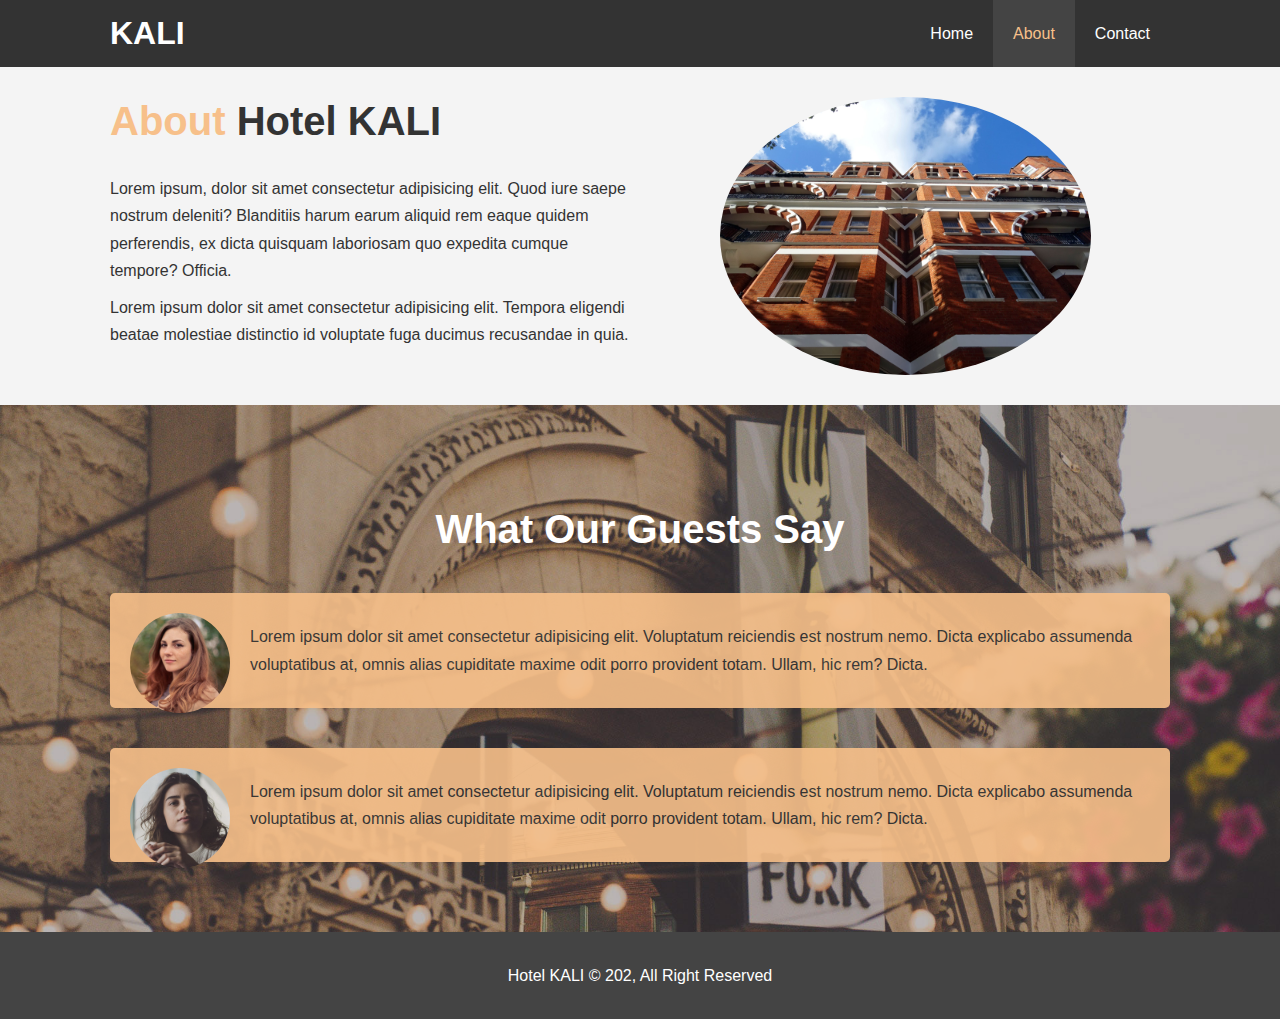
<file: about.html>
<!DOCTYPE html>
<html lang="en">
<head>
    <meta charset="UTF-8">
    <meta name="viewport" content="width=device-width, initial-scale=1.0">
    <meta http-equiv="X-UA-Compatible" content="ie=edge">
    <meta name="description" content="Welcome to the best hotel in Rumia">
    <meta name="keywords" content="hotel, hotel rumia, rumia">
    <link rel="stylesheet" href="css/style.css">
    <link rel="stylesheet" media="screen and (max-width: 768px)" href="css/mobile.css">
    <title>Hotel KALI | About</title>
</head>
<body>
    <header>
        <nav id="navbar">
            <div class="container">
                <h1 class="logo"><a href="index.html">KALI</a></h1>
                <ul>
                    <li><a href="index.html">Home</a></li>
                    <li><a href="about.html" class="current">About</a></li>
                    <li><a href="contact.html">Contact</a></li>
                </ul>
            </div>
        </nav>
    </header>

    <section id="about-info" class="bg-light py-3">
        <div class="container">
            <div class="info-left">
                <h1 class="l-heading">
                    <span class="text-primary">About</span> Hotel KALI
                </h1>
                <p>Lorem ipsum, dolor sit amet consectetur adipisicing elit. 
                    Quod iure saepe nostrum deleniti? Blanditiis
                     harum earum aliquid rem eaque quidem perferendis, 
                     ex dicta quisquam laboriosam quo expedita cumque 
                     tempore? Officia.
                </p>
                <p>
                    Lorem ipsum dolor sit amet consectetur adipisicing elit.
                     Tempora eligendi beatae molestiae distinctio id voluptate fuga ducimus recusandae in quia.
                </p>
            </div>
                <div class="info-right">
                    <img src="./img/photo-2.jpg" alt="hotel"/>
                </div>
        </div>
    </section>

    <div class="clr"></div>

    <section id="testimonials" class="py-3">
        <div class="container">
            <h2 class="l-heading">What Our Guests Say</h2>
            <div class="testimonial bg-primary">
                <img src="./img/person-1.jpg" alt="person1">
                <p>Lorem ipsum dolor sit amet consectetur adipisicing 
                    elit. Voluptatum reiciendis est nostrum nemo.
                     Dicta explicabo assumenda voluptatibus at,
                      omnis alias cupiditate maxime odit porro 
                      provident totam. Ullam, hic rem? Dicta.
                </p>
            </div>
            <div class="testimonial bg-primary">
                <img src="./img/person-2.jpg" alt="person2">
                <p>Lorem ipsum dolor sit amet consectetur adipisicing 
                    elit. Voluptatum reiciendis est nostrum nemo.
                     Dicta explicabo assumenda voluptatibus at,
                      omnis alias cupiditate maxime odit porro 
                      provident totam. Ullam, hic rem? Dicta.
                </p>
            </div>
        </div>
    </section>

    <footer id="main-footer">
        <p>Hotel KALI &copy; 202, All Right Reserved</p>
    </footer>
</body>
</html>
</file>
<file: css/style.css>
*{
    margin: 0;
    padding: 0;
    box-sizing: border-box;
}

body{
    font-family: 'Segoe UI', Tahoma, Geneva, Verdana, sans-serif;
    line-height: 1.7em;
}

a{
    color: #333;
    text-decoration: none;
}

h1, h2, h3{
    padding-bottom: 20px;
}

p{
    margin: 10px 0;
}

.container{
    margin: auto;
    max-width: 1100px;
    overflow: auto;
    padding: 0 20px
}

.text-primary{
    color: #f7c08a;
}

.lead{
    font-size: 20px;
}

.btn{
    display: inline-block;
    font-size: 18px;
    color: white;
    background: #333;
    padding: 13px 20px;
    border: none;
    cursor: pointer;
}

.btn:hover{
    background: #f7c08a;
    color: #333
}

.btn-light{
    background: #f4f4f4;
    color: #333;
}

.bg-dark{
    background: #333;
    color: white
}

.bg-light{
    background: #f4f4f4;
    color: #333
}

.bg-primary{
    color: #333;
    background: #f7c08a
}

.clr{
    clear: both
}

.l-heading{
    font-size: 40px;
    line-height: 1.2
}

.py-1{
    padding: 10px 0;
}

.py-2{
    padding: 20px 0;
}

.py-3{
    padding: 30px 0;
}

#navbar{
    background-color: #333;
    color: white;
    overflow: auto;
}

#navbar a{
    color: white
}

#navbar .logo{
    float: left;
    padding-top: 20px;
}

#navbar ul{
    list-style-type: none;
    float: right;
}

#navbar ul li{
    float: left;
}

#navbar ul li a{
    display: block;
    padding: 20px;
    text-align: cener;
}

#navbar ul li a:hover, 
#navbar ul li a.current{
    background: #444;
    color: #f7c08a
}

#showcase{
    background: url('../img/showcase.jpg') no-repeat center center/cover;
    height: 600px;
}

#showcase .showcase-content{
    color: white;
    text-align: center;
    padding-top: 170px
}

#showcase .showcase-content h1{
    font-size: 60px;
    line-height: 1.2em;

}

#showcase .showcase-content p{
    padding-bottom: 20px;
    line-height: 1.7em;
}

#home-info{
    height: 450px;
}

#home-info .info-img{
    float: left;
    width: 50%;
    background: url('../img/photo-1.jpg') no-repeat;
    min-height: 100%;
}

#home-info .info-content{
    float: right;
    width: 50%;
    height: 100%;
    text-align: center;
    padding: 50px 30px;
    overflow: hidden;
}

#home-info .info-content p{
    padding-bottom: 30px
}

.box{
    float: left;
    width: 33.3%;
    padding: 50px;
    text-align: center;
}

.box i{
    margin-bottom: 10px;
}

#about-info .info-right{
    float: right;
    width: 50%;
    min-height: 100%;
}

#about-info .info-right img{
    width: 70%;
    display: block;
    margin: auto;
    border-radius: 50%;
}

#about-info .info-left{
    float: left;
    width: 50%;
    min-height: 100%;
}

#testimonials{
    height: 100%;
    background: url('../img/test-bg.jpg') no-repeat center center/cover;
    padding-top: 100px;
}

#testimonials h2{
    color: white;
    text-align: center;
    padding-bottom: 40px;
}

#testimonials .testimonial{
    padding: 20px;
    margin-bottom: 40px;
    border-radius: 5px;
    opacity: 0.9
}

#testimonials .testimonial img{
    width: 100px;
    float: left;
    margin-right: 20px;
    border-radius: 50%;
}

#contact-form .form-group{
    margin-bottom: 20px;
}

#contact-form label{
    display: block;
    margin-bottom: 5px;
}

#contact-form input,
#contact-form textarea{
    width: 100%;
    padding: 10px;
    border: 1px #ddd solid;
}

#contact-form textarea{
    height: 200px
}

#contact-form input:focus,
#contact-form textarea:focus{
    outline: none;
    border-color: #f7c08a
}

#main-footer{
    text-align: center;
    background: #444;
    color: white;
    padding: 20px
}
</file>
<file: css/mobile.css>
#navbar .logo{
    float: none;
    text-align: center;
}

#navbar ul, 
#navbar ul li{
    float: none;
    text-align: center;
}

#navbar ul li a{
    padding: 5px;
    border-bottom: #444 dotted 1px;
}

#showcase{
    height: 100%
}

#showcase .showcase-content{
    padding-top: 70px;
    padding-bottom: 30px
}

#home-info{
    height: 550px;
}

#home-info .info-img{
    display: none
}


#home-info .info-content{
    float: none;
    width: 100%;
}

.box{
    float: none;
    width: 100%;
}

#about-info .info-right,
#about-info .info-left{
    float: none;
    width: 100%
}

#about-info .info-right{
    margin-top: 30px
}

.l-heading{
    text-align: center;
}

#contact-info .box{
    border-bottom: #444 1px;
}
</file>
